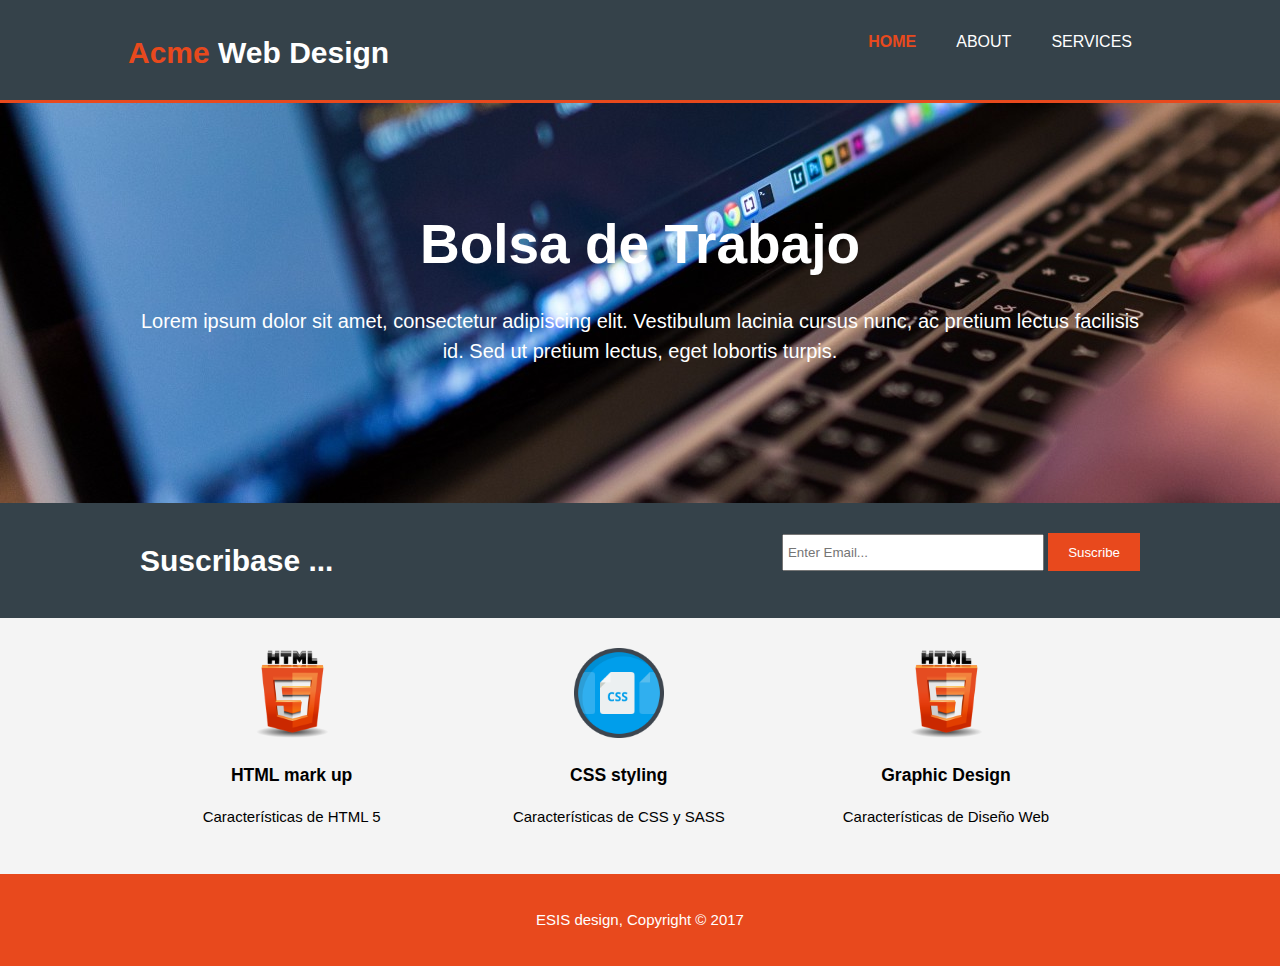
<file: index.html>
<!DOCTYPE html>
<html>
    <head>
        <meta charset="utf-8">
        <meta name="viewport" content="width=devide-width">
        <meta name="description" content="Example">
        <meta name="keywords" content="esis, escuela de ingenieria, ingenieria de informatica y sistemas, unjbg, unjbg sistemas">
        <meta name="author" content="Affortable Profesional Design"> 
        <title>ESIS | Home</title>
        <link rel="stylesheet" href="./css/style.css">
    </head>
    <body>
        <header>
            <div class="container">
                <div id="branding">
                    <h1><span class="highlight">Acme</span> Web Design</h1>
                </div>
                <nav>
                    <u1>
                        <li class="current"><a href="index.html">Home</a></li>
                        <li><a href="about.html">About</a></li>
                        <li><a href="services.html">Services</a></li>
                    </u1>
                </nav> 
            </div>
        </header>
        <section id="showcase">
            <div class="container">
                <h1>Bolsa de Trabajo</h1>
                <p>Lorem ipsum dolor sit amet, consectetur adipiscing elit. Vestibulum lacinia cursus nunc, ac pretium lectus facilisis id. Sed ut pretium lectus, eget lobortis turpis.</p>
            </div>
        </section>
        <section id="newsletter">
            <div class="container">
                <h1>Suscribase ...</h1>
                <form>
                    <input type="email" placeholder="Enter Email...">
                    <button type="submit" class="button_1">Suscribe</button>
                </form>
            </div>
        </section>
        <section id="boxes">
            <div class="container">
                <div class="box">
                    <img src="./img/html.png">
                    <h3>HTML mark up</h3>
                    <p>Características de HTML 5</p>
                </div>
                <div class="box">
                    <img src="./img/iconcss.png">
                    <h3>CSS styling</h3>
                    <p>Características de CSS y SASS</p>
                </div>
                <div class="box">
                    <img src="./img/html.png">
                    <h3>Graphic Design</h3>
                    <p>Características de Diseño Web</p>
                </div>
            </div>
        </section>
        <footer>
            <p>ESIS design, Copyright &copy; 2017</p>
        </footer>
    </body>

</html>
</file>
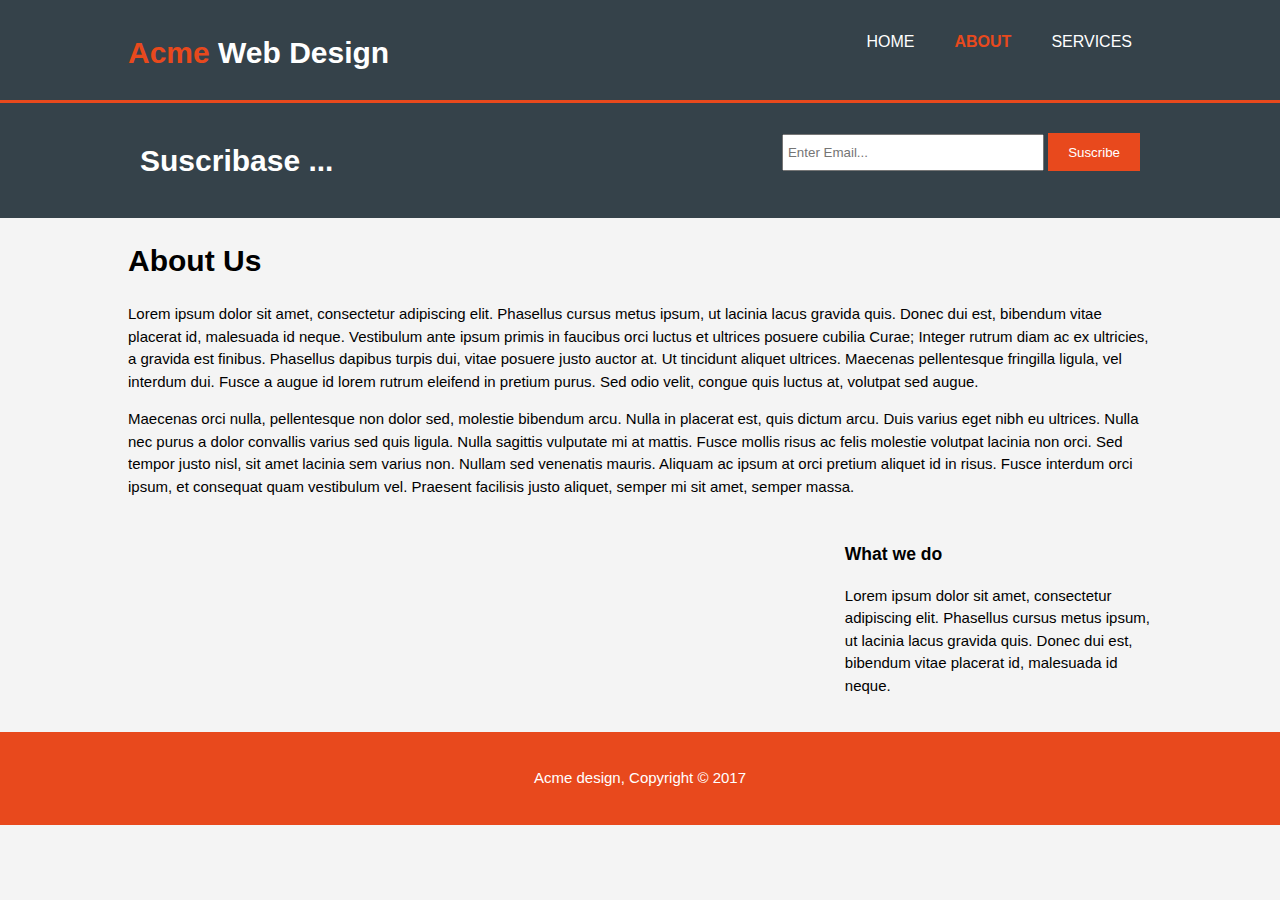
<file: about.html>
<!DOCTYPE html>
<html>
    <head>
        <meta charset="utf-8">
        <meta name="viewport" content="width=devide-width">
        <meta name="description" content="Example">
        <meta name="keywords" content="esis, escuela de ingenieria, ingenieria de informatica y sistemas, unjbg, unjbg sistemas">
        <meta name="author" content="Affortable Profesional Design"> 
        <title>ESIS | About</title>
        <link rel="stylesheet" href="./css/style.css">
    </head>
    <body>
        <header>
            <div class="container">
                <div id="branding">
                    <h1><span class="highlight">Acme</span> Web Design</h1>
                </div>
                <nav>
                    <u1>
                        <li><a href="index.html">Home</a></li>
                        <li class="current"><a href="about.html">About</a></li>
                        <li><a href="services.html">Services</a></li>
                    </u1>
                </nav> 
            </div>
        </header>
       
        <section id="newsletter">
            <div class="container">
                <h1>Suscribase ...</h1>
                <form>
                    <input type="email" placeholder="Enter Email...">
                    <button type="submit" class="button_1">Suscribe</button>
                </form>
            </div>
        </section>
        <section id="main">
            <div class="container">
                <article ide="main-col">
                    <h1 class="page-title">About Us</h1>
                    <p>Lorem ipsum dolor sit amet, consectetur adipiscing elit. Phasellus cursus metus ipsum, 
                        ut lacinia lacus gravida quis. Donec dui est, bibendum vitae placerat id, malesuada id neque. 
                        Vestibulum ante ipsum primis in faucibus orci luctus et ultrices posuere cubilia Curae; Integer
                         rutrum diam ac ex ultricies, a gravida est finibus. Phasellus dapibus turpis dui, vitae posuere 
                         justo auctor at. Ut tincidunt aliquet ultrices. Maecenas pellentesque fringilla ligula, vel
                          interdum dui. Fusce a augue id lorem rutrum eleifend in pretium purus. Sed odio velit, congue
                          quis luctus at, volutpat sed augue.

                    </p>
                    
                    <p>Maecenas orci nulla, pellentesque non dolor sed, molestie bibendum arcu. Nulla in placerat est, quis dictum arcu. Duis varius eget nibh eu ultrices. Nulla nec purus a dolor convallis varius sed quis ligula. Nulla sagittis vulputate mi at mattis. Fusce mollis risus ac felis molestie volutpat lacinia non orci. Sed tempor justo nisl, sit amet lacinia sem varius non. Nullam sed venenatis mauris. Aliquam ac ipsum at orci pretium aliquet id in risus. Fusce interdum orci ipsum, et consequat quam vestibulum vel. Praesent facilisis justo aliquet, semper mi sit amet, semper massa.</p>
                </article>
                <aside id="sidebar">
                    <h3>What we do</h3>
                    <p>Lorem ipsum dolor sit amet, consectetur adipiscing elit. Phasellus cursus metus ipsum, 
                        ut lacinia lacus gravida quis. Donec dui est, bibendum vitae placerat id, malesuada id neque.</p>
                </aside>   
            </div>
        </section>
        <footer>
            <p>Acme design, Copyright &copy; 2017</p>
        </footer>
    </body>

</html>
</file>
<file: css/style.css>
body{
    font-family: Arial, Helvetica, sans-serif;
    font-size: 15px;
    line-height: 1.5;
    font: 15px/1.5 Arial, Helvetica, sans-serif;
    padding: 0;
    margin: 0;
    background-color: #f4f4f4;
}

/*Global*/
.container{
    width: 80%;
    margin: auto;
    overflow: hidden;
}


u1{
    margin: 0;
    padding: 0;
}

.button_1{
    height: 38px;
    background: #e8491d;
    border: 0;
    padding-left: 20px;
    padding-right: 20px;
    color: #ffffff;
}

.dark{
    padding: 15px;
    background: #35424a;
    color: #ffffff;
    margin-top: 10px;
    margin-bottom: 10px;
}

header{
    background: #35424a;
    color: #ffffff;
    padding-top: 30px;
    min-height: 70px;
    border-bottom: #e8491d 3px solid;
}

header a{
    color: #ffffff;
    text-decoration: none;
    text-transform: uppercase;
    font-size: 16px;
}


header li{
    float: left;
    display: inline;
    padding: 0 20px 0 20px;
}

header #branding{
    float: left;
}

header #branding h1{
    margin: 0;
}

header nav{
    float: right;
}

header .highlight, header .current a{
    color:#e8491d;
    font-weight: bold;
}

header a:hover{
    color: #cccccc;
    font-weight: bold;
}

/*Showcase*/
#showcase{
    min-height: 400px;
    background: url('../img/screen.jpeg') no-repeat 0 -600px;
    text-align: center;
    color: #ffffff;
}


#showcase h1{
    margin-top: 100px;
    font-size: 55px;
    margin-bottom: 10px;
}

#showcase p{
    font-size: 20px;
}

#newsletter{
    padding: 15px;
    color: #ffffff;
    background: #35424a;
}

#newsletter h1{
    float: left;
}

#newsletter form{
    float:right;
    margin-top: 15px;
}

#newsletter input[type="email"]{
    padding: 4px;
    height: 25px;
    width: 250px;   
}

/*Boxes*/
#boxes{
    margin-top: 20px;
}

#boxes .box{
    float: left;
    text-align: center;
    width: 30%;
    padding: 10px;
}

#boxes .box img{
    width: 90px;
}

/*sidebar*/
aside#sidebar{
    float: right;
    width: 30%;
    margin-top: 10px;
}

article#main-col{
    float: left;
    width: 65%;
}

footer{
    padding: 20px;
    margin-top: 20px;
    color: #ffffff;
    background-color: #e8491d;
    text-align: center;
}
</file>
